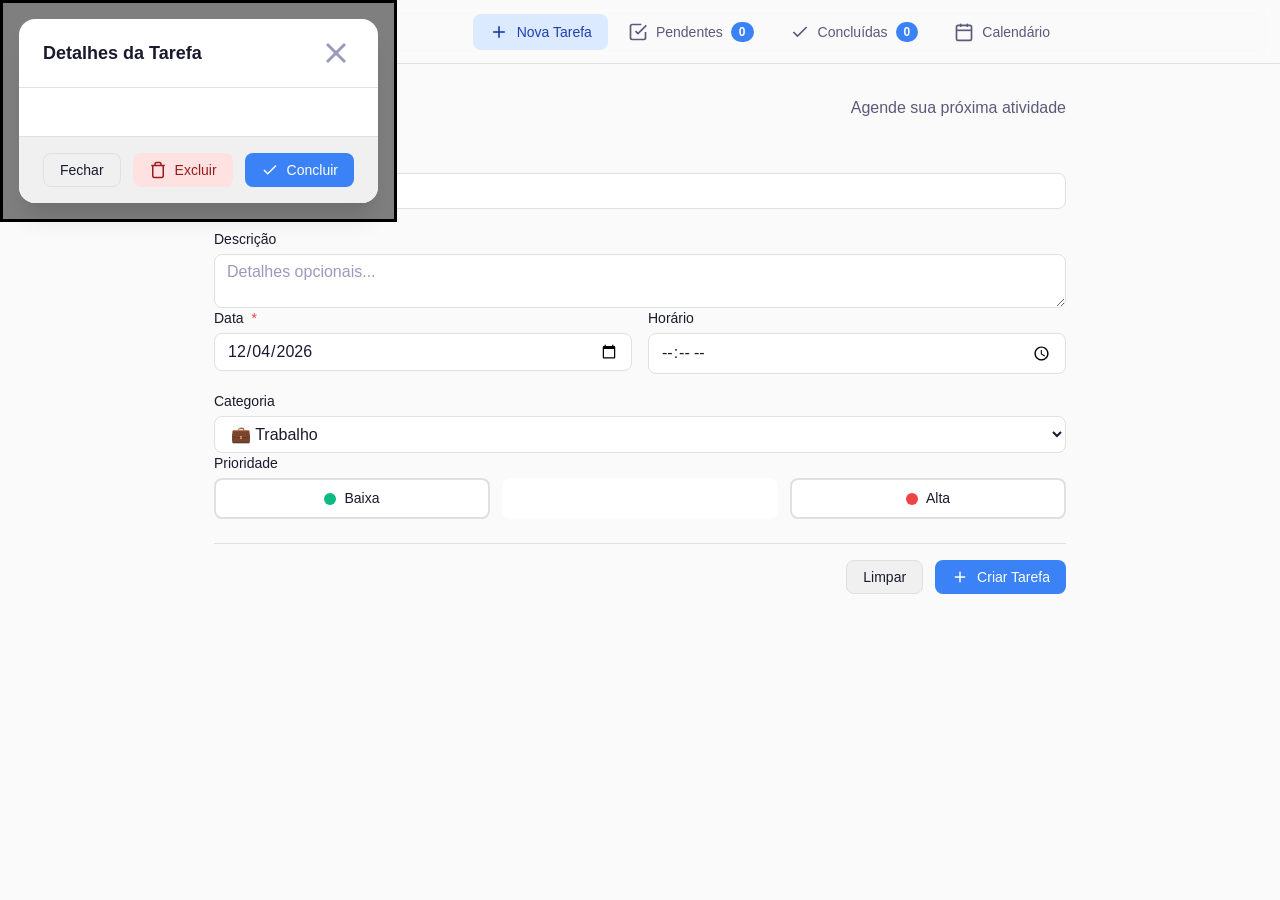
<file: index.html>
<!DOCTYPE html>
<html lang="pt-BR">
<head>
    <meta charset="UTF-8">
    <meta name="viewport" content="width=device-width, initial-scale=1.0">
    <meta name="description" content="Task Scheduler - Agendador de Tarefas Inteligente">
    <title>Task Scheduler</title>
    <link rel="stylesheet" href="src/styles/main.css">
</head>
<body>
    <div id="app">
        <!-- Header/Navigation -->
        <header class="app-header" role="banner">
            <div class="header-content">
                <h1 class="app-title">
                    <svg class="icon" viewBox="0 0 24 24" fill="none" stroke="currentColor" stroke-width="2">
                        <rect x="3" y="4" width="18" height="18" rx="2" ry="2"/>
                        <line x1="16" y1="2" x2="16" y2="6"/>
                        <line x1="8" y1="2" x2="8" y2="6"/>
                        <line x1="3" y1="10" x2="21" y2="10"/>
                    </svg>
                    Task Scheduler
                </h1>
                <nav class="main-nav" role="navigation" aria-label="Navegação principal">
                    <button class="nav-btn active" data-view="create" aria-current="page">
                        <svg class="icon" viewBox="0 0 24 24" fill="none" stroke="currentColor" stroke-width="2">
                            <line x1="12" y1="5" x2="12" y2="19"/>
                            <line x1="5" y1="12" x2="19" y2="12"/>
                        </svg>
                        <span>Nova Tarefa</span>
                    </button>
                    <button class="nav-btn" data-view="pending">
                        <svg class="icon" viewBox="0 0 24 24" fill="none" stroke="currentColor" stroke-width="2">
                            <path d="M9 11l3 3L22 4"/>
                            <path d="M21 12v7a2 2 0 0 1-2 2H5a2 2 0 0 1-2-2V5a2 2 0 0 1 2-2h11"/>
                        </svg>
                        <span>Pendentes</span>
                        <span class="badge" id="pending-count" aria-live="polite">0</span>
                    </button>
                    <button class="nav-btn" data-view="completed">
                        <svg class="icon" viewBox="0 0 24 24" fill="none" stroke="currentColor" stroke-width="2">
                            <polyline points="20 6 9 17 4 12"/>
                        </svg>
                        <span>Concluídas</span>
                        <span class="badge" id="completed-count" aria-live="polite">0</span>
                    </button>
                    <button class="nav-btn" data-view="calendar">
                        <svg class="icon" viewBox="0 0 24 24" fill="none" stroke="currentColor" stroke-width="2">
                            <rect x="3" y="4" width="18" height="18" rx="2" ry="2"/>
                            <line x1="16" y1="2" x2="16" y2="6"/>
                            <line x1="8" y1="2" x2="8" y2="6"/>
                            <line x1="3" y1="10" x2="21" y2="10"/>
                        </svg>
                        <span>Calendário</span>
                    </button>
                </nav>
            </div>
        </header>

        <!-- Main Content -->
        <main class="app-main" role="main">
            <!-- Create Task View -->
            <section class="view active" id="view-create" role="region" aria-label="Criar nova tarefa">
                <header class="view-header">
                    <h2>Nova Tarefa</h2>
                    <p class="view-subtitle">Agende sua próxima atividade</p>
                </header>
                <form id="task-form" class="task-form" novalidate>
                    <div class="form-group">
                        <label for="task-title">Título da Tarefa <span class="required" aria-hidden="true">*</span></label>
                        <input type="text" id="task-title" name="title" required maxlength="100" placeholder="Ex: Reunião de equipe">
                        <span class="error-message" id="title-error" aria-live="polite"></span>
                    </div>
                    <div class="form-group">
                        <label for="task-description">Descrição</label>
                        <textarea id="task-description" name="description" maxlength="500" placeholder="Detalhes opcionais..."></textarea>
                    </div>
                    <div class="form-row">
                        <div class="form-group">
                            <label for="task-date">Data <span class="required" aria-hidden="true">*</span></label>
                            <input type="date" id="task-date" name="date" required>
                            <span class="error-message" id="date-error" aria-live="polite"></span>
                        </div>
                        <div class="form-group">
                            <label for="task-time">Horário</label>
                            <input type="time" id="task-time" name="time">
                        </div>
                    </div>
                    <div class="form-group">
                        <label for="task-category">Categoria</label>
                        <select id="task-category" name="category">
                            <option value="personal">🏠 Pessoal</option>
                            <option value="work" selected>💼 Trabalho</option>
                            <option value="study">📚 Estudos</option>
                            <option value="health">🏥 Saúde</option>
                            <option value="other">📦 Outros</option>
                        </select>
                    </div>
                    <div class="form-group">
                        <label for="task-priority">Prioridade</label>
                        <div class="priority-options" role="radiogroup" aria-label="Prioridade">
                            <label class="priority-option">
                                <input type="radio" name="priority" value="low" aria-label="Baixa">
                                <span class="priority-indicator low"></span>
                                <span>Baixa</span>
                            </label>
                            <label class="priority-option">
                                <input type="radio" name="priority" value="medium" checked aria-label="Média">
                                <span class="priority-indicator medium"></span>
                                <span>Média</span>
                            </label>
                            <label class="priority-option">
                                <input type="radio" name="priority" value="high" aria-label="Alta">
                                <span class="priority-indicator high"></span>
                                <span>Alta</span>
                            </label>
                        </div>
                    </div>
                    <div class="form-actions">
                        <button type="reset" class="btn btn-secondary">Limpar</button>
                        <button type="submit" class="btn btn-primary">
                            <svg class="icon" viewBox="0 0 24 24" fill="none" stroke="currentColor" stroke-width="2">
                                <line x1="12" y1="5" x2="12" y2="19"/>
                                <line x1="5" y1="12" x2="19" y2="12"/>
                            </svg>
                            Criar Tarefa
                        </button>
                    </div>
                </form>
            </section>

            <!-- Pending Tasks View -->
            <section class="view" id="view-pending" role="region" aria-label="Tarefas pendentes">
                <header class="view-header">
                    <h2>Tarefas Pendentes</h2>
                    <div class="view-actions">
                        <select id="pending-filter" class="filter-select" aria-label="Filtrar tarefas">
                            <option value="all">Todas</option>
                            <option value="today">Hoje</option>
                            <option value="week">Esta semana</option>
                            <option value="overdue">Atrasadas</option>
                            <option value="high">Prioridade Alta</option>
                        </select>
                        <button id="clear-completed" class="btn btn-ghost" aria-label="Limpar concluídas">
                            <svg class="icon" viewBox="0 0 24 24" fill="none" stroke="currentColor" stroke-width="2">
                                <polyline points="3 6 5 6 21 6"/>
                                <path d="M19 6v14a2 2 0 0 1-2 2H7a2 2 0 0 1-2-2V6m3 0V4a2 2 0 0 1 2-2h4a2 2 0 0 1 2 2v2"/>
                            </svg>
                            Limpar Concluídas
                        </button>
                    </div>
                </header>
                <div class="tasks-container" id="pending-tasks" role="list" aria-label="Lista de tarefas pendentes">
                    <!-- Tasks rendered here -->
                </div>
                <div class="empty-state" id="pending-empty" hidden>
                    <svg class="empty-icon" viewBox="0 0 24 24" fill="none" stroke="currentColor" stroke-width="1.5">
                        <path d="M9 11l3 3L22 4"/>
                        <path d="M21 12v7a2 2 0 0 1-2 2H5a2 2 0 0 1-2-2V5a2 2 0 0 1 2-2h11"/>
                    </svg>
                    <h3>Nenhuma tarefa pendente</h3>
                    <p>Todas as tarefas estão em dia! 🎉</p>
                    <button class="btn btn-primary" data-view="create">Criar primeira tarefa</button>
                </div>
            </section>

            <!-- Completed Tasks View -->
            <section class="view" id="view-completed" role="region" aria-label="Tarefas concluídas">
                <header class="view-header">
                    <h2>Tarefas Concluídas</h2>
                    <div class="view-actions">
                        <select id="completed-filter" class="filter-select" aria-label="Filtrar concluídas">
                            <option value="all">Todas</option>
                            <option value="today">Hoje</option>
                            <option value="week">Esta semana</option>
                            <option value="month">Este mês</option>
                        </select>
                    </div>
                </header>
                <div class="tasks-container" id="completed-tasks" role="list" aria-label="Lista de tarefas concluídas">
                    <!-- Tasks rendered here -->
                </div>
                <div class="empty-state" id="completed-empty" hidden>
                    <svg class="empty-icon" viewBox="0 0 24 24" fill="none" stroke="currentColor" stroke-width="1.5">
                        <polyline points="20 6 9 17 4 12"/>
                    </svg>
                    <h3>Nenhuma tarefa concluída</h3>
                    <p>Complete suas primeiras tarefas para vê-las aqui!</p>
                </div>
            </section>

            <!-- Calendar View -->
            <section class="view" id="view-calendar" role="region" aria-label="Visualização de calendário">
                <header class="view-header">
                    <h2>Calendário</h2>
                    <div class="calendar-nav">
                        <div class="calendar-mode-selector" role="tablist" aria-label="Modo de visualização do calendário">
                            <button class="mode-btn active" data-mode="year" role="tab" aria-selected="true" aria-controls="cal-year">Anual</button>
                            <button class="mode-btn" data-mode="month" role="tab" aria-selected="false" aria-controls="cal-month">Mensal</button>
                            <button class="mode-btn" data-mode="week" role="tab" aria-selected="false" aria-controls="cal-week">Semanal</button>
                            <button class="mode-btn" data-mode="day" role="tab" aria-selected="false" aria-controls="cal-day">Diário</button>
                        </div>
                        <div class="calendar-date-nav">
                            <button class="btn btn-icon" id="cal-prev" aria-label="Período anterior">
                                <svg class="icon" viewBox="0 0 24 24" fill="none" stroke="currentColor" stroke-width="2">
                                    <polyline points="15 18 9 12 15 6"/>
                                </svg>
                            </button>
                            <span id="cal-current-period" class="current-period" aria-live="polite"></span>
                            <button class="btn btn-icon" id="cal-next" aria-label="Próximo período">
                                <svg class="icon" viewBox="0 0 24 24" fill="none" stroke="currentColor" stroke-width="2">
                                    <polyline points="9 18 15 12 9 6"/>
                                </svg>
                            </button>
                            <button class="btn btn-icon btn-today" id="cal-today" aria-label="Ir para hoje">
                                <svg class="icon" viewBox="0 0 24 24" fill="none" stroke="currentColor" stroke-width="2">
                                    <circle cx="12" cy="12" r="10"/>
                                    <polyline points="12 6 12 12 16 14"/>
                                </svg>
                            </button>
                        </div>
                    </div>
                </header>
                <div class="calendar-container" role="region" aria-label="Calendário">
                    <!-- Year View -->
                    <div class="calendar-view active" id="cal-year" role="tabpanel" aria-labelledby="cal-year-tab">
                        <div class="year-grid" id="year-grid"></div>
                    </div>
                    <!-- Month View -->
                    <div class="calendar-view" id="cal-month" role="tabpanel" aria-labelledby="cal-month-tab" hidden>
                        <div class="month-header" id="month-header"></div>
                        <div class="month-grid" id="month-grid"></div>
                    </div>
                    <!-- Week View -->
                    <div class="calendar-view" id="cal-week" role="tabpanel" aria-labelledby="cal-week-tab" hidden>
                        <div class="week-header" id="week-header"></div>
                        <div class="week-grid" id="week-grid"></div>
                    </div>
                    <!-- Day View -->
                    <div class="calendar-view" id="cal-day" role="tabpanel" aria-labelledby="cal-day-tab" hidden>
                        <div class="day-header" id="day-header"></div>
                        <div class="day-timeline" id="day-timeline"></div>
                    </div>
                </div>
            </section>
        </main>

        <!-- Task Detail Modal -->
        <dialog id="task-modal" class="modal" role="dialog" aria-modal="true" aria-labelledby="modal-title">
            <div class="modal-backdrop" tabindex="-1"></div>
            <div class="modal-content">
                <header class="modal-header">
                    <h3 id="modal-title">Detalhes da Tarefa</h3>
                    <button class="modal-close" aria-label="Fechar modal">
                        <svg class="icon" viewBox="0 0 24 24" fill="none" stroke="currentColor" stroke-width="2">
                            <line x1="18" y1="6" x2="6" y2="18"/>
                            <line x1="6" y1="6" x2="18" y2="18"/>
                        </svg>
                    </button>
                </header>
                <div class="modal-body" id="modal-body">
                    <!-- Task details rendered here -->
                </div>
                <footer class="modal-footer">
                    <button class="btn btn-secondary modal-close-btn">Fechar</button>
                    <button class="btn btn-danger" id="modal-delete" aria-label="Excluir tarefa">
                        <svg class="icon" viewBox="0 0 24 24" fill="none" stroke="currentColor" stroke-width="2">
                            <polyline points="3 6 5 6 21 6"/>
                            <path d="M19 6v14a2 2 0 0 1-2 2H7a2 2 0 0 1-2-2V6m3 0V4a2 2 0 0 1 2-2h4a2 2 0 0 1 2 2v2"/>
                        </svg>
                        Excluir
                    </button>
                    <button class="btn btn-primary" id="modal-toggle" aria-label="Alternar status da tarefa">
                        <svg class="icon" viewBox="0 0 24 24" fill="none" stroke="currentColor" stroke-width="2">
                            <polyline points="20 6 9 17 4 12"/>
                        </svg>
                        <span id="modal-toggle-text">Concluir</span>
                    </button>
                </footer>
            </div>
        </dialog>

        <!-- Toast Container -->
        <div id="toast-container" class="toast-container" role="status" aria-live="polite" aria-atomic="true"></div>
    </div>

    <!-- Module Entry Point -->
    <script type="module" src="src/ui/app.js"></script>
</body>
</html>
</file>
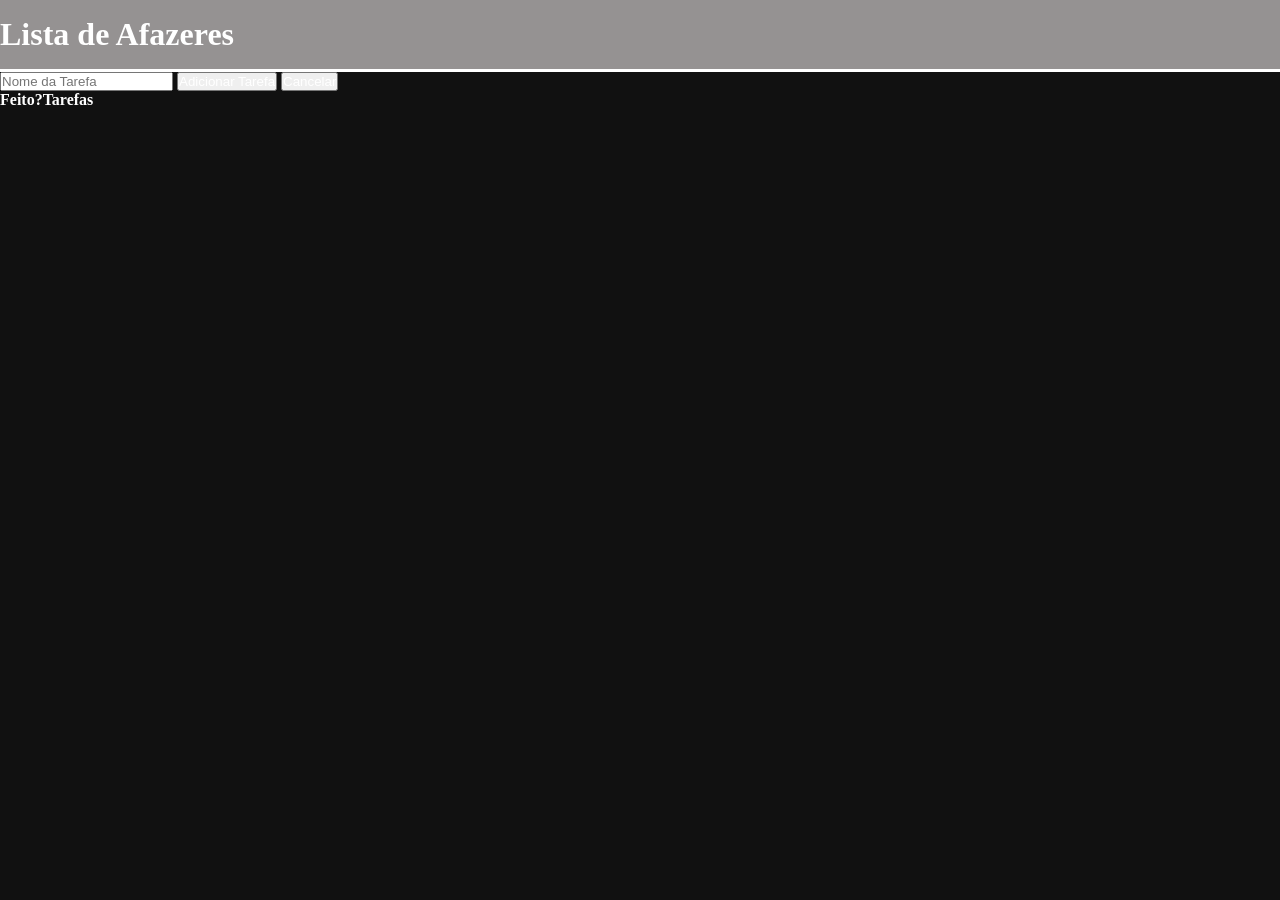
<file: listTask.html>
<!DOCTYPE html>
<html lang="pt-br">
<head>
    <meta charset="UTF-8">
    <meta name="viewport" content="width=device-width, initial-scale=1.0">
    <link rel="stylesheet" href="./listTask.css">
    <title>Site de Tarefas</title>
</head>
<body>
    <div class="container">
        <header>
            <h1>Lista de Afazeres</h1>
        </header>
        <form id="form-afazeres">
            <input type="text" id="nome-tarefa" required placeholder="Nome da Tarefa"/>
            <button type="submit" id="botao-adicionar">Adicionar Tarefa</button>
            <button type="button" id="botao-cancelar">Cancelar</button>  
        </form>
        <table cellspacing = "0">
            <thead id="tabela">
                <tr>
                    <th>Feito?
                        
                    </th>
                    <th>Tarefas</th>
                </tr>
            </thead>
            <tbody>
                
            </tbody>
        </table>
    </div>
    <script src="./listTask.js"></script>
</body>
</html>
</file>
<file: src/styles/main.css>
/* ==========================================================================
   DESIGN SYSTEM - Task Scheduler
   Paleta neutra, acessível, modo claro/escuro automático
   ========================================================================== */

/* --- CSS Custom Properties (Design Tokens) --- */
:root {
    /* Color Primitives */
    --color-bg: #fafafa;
    --color-bg-elevated: #ffffff;
    --color-bg-hover: #f0f0f0;
    --color-bg-active: #e8e8e8;
    --color-border: #e0e0e0;
    --color-border-strong: #d0d0d0;
    --color-text: #1a1a2e;
    --color-text-secondary: #5a5a7a;
    --color-text-muted: #9a9abc;
    --color-text-inverse: #ffffff;

    /* Brand Colors (semantic) */
    --color-primary: #3b82f6;
    --color-primary-hover: #2563eb;
    --color-primary-active: #1d4ed8;
    --color-primary-light: #dbeafe;
    --color-primary-text: #1e40af;

    --color-success: #10b981;
    --color-success-hover: #059669;
    --color-success-light: #d1fae5;
    --color-success-text: #065f46;

    --color-warning: #f59e0b;
    --color-warning-hover: #d97706;
    --color-warning-light: #fef3c7;
    --color-warning-text: #92400e;

    --color-danger: #ef4444;
    --color-danger-hover: #dc2626;
    --color-danger-light: #fee2e2;
    --color-danger-text: #991b1b;

    /* Category Colors */
    --color-cat-personal: #8b5cf6;
    --color-cat-work: #3b82f6;
    --color-cat-study: #10b981;
    --color-cat-health: #ef4444;
    --color-cat-other: #6b7280;

    /* Priority Colors */
    --color-priority-low: #10b981;
    --color-priority-medium: #f59e0b;
    --color-priority-high: #ef4444;

    /* Spacing Scale (4px base) */
    --space-1: 4px;
    --space-2: 8px;
    --space-3: 12px;
    --space-4: 16px;
    --space-5: 20px;
    --space-6: 24px;
    --space-8: 32px;
    --space-10: 40px;
    --space-12: 48px;

    /* Typography */
    --font-family: -apple-system, BlinkMacSystemFont, 'Segoe UI', Roboto, 'Helvetica Neue', Arial, sans-serif;
    --font-family-mono: 'SF Mono', 'Fira Code', 'Fira Mono', Menlo, monospace;

    --font-size-xs: 0.75rem;   /* 12px */
    --font-size-sm: 0.875rem;  /* 14px */
    --font-size-base: 1rem;    /* 16px */
    --font-size-lg: 1.125rem;  /* 18px */
    --font-size-xl: 1.25rem;   /* 20px */
    --font-size-2xl: 1.5rem;   /* 24px */
    --font-size-3xl: 2rem;     /* 32px */

    --font-weight-normal: 400;
    --font-weight-medium: 500;
    --font-weight-semibold: 600;
    --font-weight-bold: 700;

    --line-height-tight: 1.2;
    --line-height-normal: 1.5;
    --line-height-relaxed: 1.75;

    /* Border Radius */
    --radius-sm: 4px;
    --radius-md: 8px;
    --radius-lg: 12px;
    --radius-xl: 16px;
    --radius-full: 9999px;

    /* Shadows */
    --shadow-sm: 0 1px 2px rgba(0, 0, 0, 0.05);
    --shadow-md: 0 4px 6px -1px rgba(0, 0, 0, 0.1), 0 2px 4px -1px rgba(0, 0, 0, 0.06);
    --shadow-lg: 0 10px 15px -3px rgba(0, 0, 0, 0.1), 0 4px 6px -2px rgba(0, 0, 0, 0.05);
    --shadow-xl: 0 20px 25px -5px rgba(0, 0, 0, 0.1), 0 10px 10px -5px rgba(0, 0, 0, 0.04);

    /* Transitions */
    --transition-fast: 120ms ease;
    --transition-normal: 200ms ease;
    --transition-slow: 300ms ease;

    /* Z-index */
    --z-dropdown: 100;
    --z-sticky: 200;
    --z-modal: 300;
    --z-toast: 400;
    --z-tooltip: 500;

    /* Layout */
    --header-height: 64px;
    --nav-width: 240px;
    --max-content-width: 900px;
    --sidebar-width: 280px;
}

/* --- Dark Mode --- */
@media (prefers-color-scheme: dark) {
    :root {
        --color-bg: #0f0f1a;
        --color-bg-elevated: #1a1a2e;
        --color-bg-hover: #252540;
        --color-bg-active: #2d2d4a;
        --color-border: #2d2d4a;
        --color-border-strong: #3d3d5c;
        --color-text: #f0f0f5;
        --color-text-secondary: #b0b0c8;
        --color-text-muted: #707090;
        --color-text-inverse: #0f0f1a;

        --color-primary-light: #1e3a5f;
        --color-primary-text: #93c5fd;

        --color-success-light: #064e3b;
        --color-success-text: #6ee7b7;

        --color-warning-light: #78350f;
        --color-warning-text: #fcd34d;

        --color-danger-light: #7f1d1d;
        --color-danger-text: #fca5a5;
    }
}

/* Força modo claro se preferido */
@media (prefers-color-scheme: light) {
    :root:not([data-theme="dark"]) {
        --color-bg: #fafafa;
        --color-bg-elevated: #ffffff;
        --color-bg-hover: #f0f0f0;
        --color-bg-active: #e8e8e8;
        --color-border: #e0e0e0;
        --color-border-strong: #d0d0d0;
        --color-text: #1a1a2e;
        --color-text-secondary: #5a5a7a;
        --color-text-muted: #9a9abc;
    }
}

/* ==========================================================================
   RESET & BASE
   ========================================================================== */
*, *::before, *::after {
    box-sizing: border-box;
    margin: 0;
    padding: 0;
}

html {
    font-size: 16px;
    -webkit-font-smoothing: antialiased;
    -moz-osx-font-smoothing: grayscale;
}

body {
    font-family: var(--font-family);
    font-size: var(--font-size-base);
    line-height: var(--line-height-normal);
    color: var(--color-text);
    background-color: var(--color-bg);
    min-height: 100vh;
    transition: background-color var(--transition-normal), color var(--transition-normal);
}

/* Focus visible para acessibilidade */
:focus:not(:focus-visible) {
    outline: none;
}

:focus-visible {
    outline: 2px solid var(--color-primary);
    outline-offset: 2px;
}

/* Seleção de texto */
::selection {
    background-color: var(--color-primary-light);
    color: var(--color-primary-text);
}

/* Scrollbar */
::-webkit-scrollbar {
    width: 8px;
    height: 8px;
}
::-webkit-scrollbar-track {
    background: transparent;
}
::-webkit-scrollbar-thumb {
    background: var(--color-border-strong);
    border-radius: var(--radius-full);
}
::-webkit-scrollbar-thumb:hover {
    background: var(--color-text-muted);
}

/* ==========================================================================
   UTILITY CLASSES
   ========================================================================== */
.sr-only {
    position: absolute;
    width: 1px;
    height: 1px;
    padding: 0;
    margin: -1px;
    overflow: hidden;
    clip: rect(0, 0, 0, 0);
    white-space: nowrap;
    border: 0;
}

.flex { display: flex; }
.flex-col { flex-direction: column; }
.items-center { align-items: center; }
.justify-between { justify-content: space-between; }
.justify-center { justify-content: center; }
.gap-1 { gap: var(--space-1); }
.gap-2 { gap: var(--space-2); }
.gap-3 { gap: var(--space-3); }
.gap-4 { gap: var(--space-4); }
.gap-6 { gap: var(--space-6); }

.w-full { width: 100%; }
.h-full { height: 100%; }

.text-center { text-align: center; }
.text-left { text-align: left; }
.text-right { text-align: right; }

.hidden { display: none !important; }
.invisible { visibility: hidden; }

.truncate {
    overflow: hidden;
    text-overflow: ellipsis;
    white-space: nowrap;
}

/* ==========================================================================
   COMPONENTS - Buttons
   ========================================================================== */
.btn {
    display: inline-flex;
    align-items: center;
    justify-content: center;
    gap: var(--space-2);
    padding: var(--space-2) var(--space-4);
    font-family: inherit;
    font-size: var(--font-size-sm);
    font-weight: var(--font-weight-medium);
    line-height: 1;
    border: none;
    border-radius: var(--radius-md);
    cursor: pointer;
    transition: all var(--transition-fast);
    text-decoration: none;
    white-space: nowrap;
}

.btn:disabled {
    opacity: 0.5;
    cursor: not-allowed;
}

.btn .icon {
    width: 18px;
    height: 18px;
    flex-shrink: 0;
}

.btn-primary {
    background-color: var(--color-primary);
    color: var(--color-text-inverse);
}
.btn-primary:hover:not(:disabled) {
    background-color: var(--color-primary-hover);
}
.btn-primary:active:not(:disabled) {
    background-color: var(--color-primary-active);
}

.btn-secondary {
    background-color: var(--color-bg-hover);
    color: var(--color-text);
    border: 1px solid var(--color-border);
}
.btn-secondary:hover:not(:disabled) {
    background-color: var(--color-bg-active);
    border-color: var(--color-border-strong);
}

.btn-ghost {
    background-color: transparent;
    color: var(--color-text-secondary);
}
.btn-ghost:hover:not(:disabled) {
    background-color: var(--color-bg-hover);
    color: var(--color-text);
}

.btn-danger {
    background-color: var(--color-danger-light);
    color: var(--color-danger-text);
}
.btn-danger:hover:not(:disabled) {
    background-color: var(--color-danger);
    color: var(--color-text-inverse);
}

.btn-icon {
    padding: var(--space-2);
    border-radius: var(--radius-full);
}
.btn-icon .icon {
    width: 20px;
    height: 20px;
}

.btn-today {
    background-color: var(--color-primary-light);
    color: var(--color-primary-text);
}
.btn-today:hover:not(:disabled) {
    background-color: var(--color-primary);
    color: var(--color-text-inverse);
}

.btn-sm {
    padding: var(--space-1) var(--space-3);
    font-size: var(--font-size-xs);
}

/* ==========================================================================
   COMPONENTS - Form Elements
   ========================================================================== */
.form-group {
    display: flex;
    flex-direction: column;
    gap: var(--space-1);
}

.form-group label {
    font-size: var(--font-size-sm);
    font-weight: var(--font-weight-medium);
    color: var(--color-text);
}

.required {
    color: var(--color-danger);
    margin-left: var(--space-1);
}

.form-group input,
.form-group textarea,
.form-group select {
    font-family: inherit;
    font-size: var(--font-size-base);
    padding: var(--space-2) var(--space-3);
    border: 1px solid var(--color-border);
    border-radius: var(--radius-md);
    background-color: var(--color-bg-elevated);
    color: var(--color-text);
    transition: all var(--transition-fast);
}

.form-group input:focus,
.form-group textarea:focus,
.form-group select:focus {
    border-color: var(--color-primary);
    box-shadow: 0 0 0 3px var(--color-primary-light);
    outline: none;
}

.form-group input::placeholder,
.form-group textarea::placeholder {
    color: var(--color-text-muted);
}

.form-group input:invalid:not(:placeholder-shown),
.form-group textarea:invalid:not(:placeholder-shown) {
    border-color: var(--color-danger);
}

.error-message {
    font-size: var(--font-size-xs);
    color: var(--color-danger);
    min-height: 16px;
}

.form-row {
    display: grid;
    grid-template-columns: 1fr 1fr;
    gap: var(--space-4);
}

.form-actions {
    display: flex;
    justify-content: flex-end;
    gap: var(--space-3);
    margin-top: var(--space-6);
    padding-top: var(--space-4);
    border-top: 1px solid var(--color-border);
}

/* Priority Options */
.priority-options {
    display: flex;
    gap: var(--space-3);
}

.priority-option {
    flex: 1;
    display: flex;
    align-items: center;
    justify-content: center;
    gap: var(--space-2);
    padding: var(--space-2) var(--space-3);
    border: 2px solid var(--color-border);
    border-radius: var(--radius-md);
    background-color: var(--color-bg-elevated);
    cursor: pointer;
    transition: all var(--transition-fast);
}

.priority-option:hover {
    border-color: var(--color-border-strong);
}

.priority-option:has(input:checked) {
    border-color: currentColor;
    background-color: currentColor;
    color: var(--color-text-inverse);
}

.priority-option input {
    position: absolute;
    opacity: 0;
    pointer-events: none;
}

.priority-indicator {
    width: 12px;
    height: 12px;
    border-radius: var(--radius-full);
    flex-shrink: 0;
}

.priority-option:not(:has(input:checked)) .priority-indicator.low {
    background-color: var(--color-priority-low);
}
.priority-option:not(:has(input:checked)) .priority-indicator.medium {
    background-color: var(--color-priority-medium);
}
.priority-option:not(:has(input:checked)) .priority-indicator.high {
    background-color: var(--color-priority-high);
}

.priority-option:has(input:checked) .priority-indicator {
    background-color: var(--color-text-inverse);
    box-shadow: 0 0 0 2px currentColor;
}

/* Filter Select */
.filter-select {
    padding: var(--space-1) var(--space-3);
    font-size: var(--font-size-sm);
    border: 1px solid var(--color-border);
    border-radius: var(--radius-md);
    background-color: var(--color-bg-elevated);
    color: var(--color-text);
    cursor: pointer;
    min-width: 160px;
}

/* ==========================================================================
   COMPONENTS - Badge
   ========================================================================== */
.badge {
    display: inline-flex;
    align-items: center;
    justify-content: center;
    min-width: 20px;
    height: 20px;
    padding: 0 var(--space-2);
    font-size: var(--font-size-xs);
    font-weight: var(--font-weight-bold);
    border-radius: var(--radius-full);
    background-color: var(--color-primary);
    color: var(--color-text-inverse);
}

.badge-zero {
    display: none;
}

/* ==========================================================================
   COMPONENTS - Card / Task Item
   ========================================================================== */
.task-card {
    display: flex;
    align-items: flex-start;
    gap: var(--space-3);
    padding: var(--space-4);
    background-color: var(--color-bg-elevated);
    border: 1px solid var(--color-border);
    border-radius: var(--radius-lg);
    transition: all var(--transition-fast);
    animation: slideIn var(--transition-normal) ease-out;
}

.task-card:hover {
    border-color: var(--color-border-strong);
    box-shadow: var(--shadow-md);
    transform: translateY(-1px);
}

.task-card.completed {
    opacity: 0.7;
    background-color: var(--color-bg-hover);
}

.task-card.priority-high { border-left: 3px solid var(--color-priority-high); }
.task-card.priority-medium { border-left: 3px solid var(--color-priority-medium); }
.task-card.priority-low { border-left: 3px solid var(--color-priority-low); }

.task-checkbox {
    flex-shrink: 0;
    width: 24px;
    height: 24px;
    margin-top: 2px;
    border: 2px solid var(--color-border);
    border-radius: var(--radius-sm);
    background-color: var(--color-bg-elevated);
    cursor: pointer;
    display: flex;
    align-items: center;
    justify-content: center;
    transition: all var(--transition-fast);
}

.task-checkbox:hover {
    border-color: var(--color-primary);
}

.task-checkbox.checked {
    background-color: var(--color-success);
    border-color: var(--color-success);
    color: var(--color-text-inverse);
}

.task-checkbox .icon {
    width: 14px;
    height: 14px;
    stroke: currentColor;
}

.task-content {
    flex: 1;
    min-width: 0;
}

.task-header {
    display: flex;
    align-items: flex-start;
    justify-content: space-between;
    gap: var(--space-2);
    margin-bottom: var(--space-1);
}

.task-title {
    font-size: var(--font-size-base);
    font-weight: var(--font-weight-semibold);
    color: var(--color-text);
    line-height: var(--line-height-tight);
}

.task-card.completed .task-title {
    text-decoration: line-through;
    color: var(--color-text-muted);
}

.task-meta {
    display: flex;
    flex-wrap: wrap;
    align-items: center;
    gap: var(--space-2);
    font-size: var(--font-size-xs);
    color: var(--color-text-secondary);
}

.task-time {
    font-family: var(--font-family-mono);
    font-weight: var(--font-weight-medium);
    color: var(--color-text);
    background-color: var(--color-bg-hover);
    padding: var(--space-1) var(--space-2);
    border-radius: var(--radius-sm);
}

.task-category {
    display: inline-flex;
    align-items: center;
    gap: var(--space-1);
    padding: var(--space-1) var(--space-2);
    border-radius: var(--radius-full);
    font-weight: var(--font-weight-medium);
    font-size: var(--font-size-xs);
    text-transform: capitalize;
}

.task-category.personal { background-color: var(--color-cat-personal); color: white; }
.task-category.work { background-color: var(--color-cat-work); color: white; }
.task-category.study { background-color: var(--color-cat-study); color: white; }
.task-category.health { background-color: var(--color-cat-health); color: white; }
.task-category.other { background-color: var(--color-cat-other); color: white; }

.task-priority {
    display: inline-flex;
    align-items: center;
    gap: var(--space-1);
    padding: var(--space-1) var(--space-2);
    border-radius: var(--radius-full);
    font-weight: var(--font-weight-semibold);
    font-size: var(--font-size-xs);
    text-transform: capitalize;
}

.task-priority.low { background-color: var(--color-success-light); color: var(--color-success-text); }
.task-priority.medium { background-color: var(--color-warning-light); color: var(--color-warning-text); }
.task-priority.high { background-color: var(--color-danger-light); color: var(--color-danger-text); }

.task-description {
    font-size: var(--font-size-sm);
    color: var(--color-text-secondary);
    line-height: var(--line-height-relaxed);
    margin-top: var(--space-2);
    display: -webkit-box;
    -webkit-line-clamp: 2;
    -webkit-box-orient: vertical;
    overflow: hidden;
}

.task-actions {
    display: flex;
    gap: var(--space-1);
    margin-top: var(--space-3);
    padding-top: var(--space-3);
    border-top: 1px solid var(--color-border);
    opacity: 0;
    transition: opacity var(--transition-fast);
}

.task-card:hover .task-actions {
    opacity: 1;
}

.task-action-btn {
    padding: var(--space-1) var(--space-2);
    font-size: var(--font-size-xs);
    border: none;
    background: transparent;
    color: var(--color-text-muted);
    border-radius: var(--radius-sm);
    cursor: pointer;
    transition: all var(--transition-fast);
}

.task-action-btn:hover {
    background-color: var(--color-bg-hover);
    color: var(--color-text);
}

.task-action-btn.delete:hover {
    background-color: var(--color-danger-light);
    color: var(--color-danger);
}

/* Empty State */
.empty-state {
    display: flex;
    flex-direction: column;
    align-items: center;
    justify-content: center;
    padding: var(--space-12) var(--space-6);
    text-align: center;
    color: var(--color-text-secondary);
}

.empty-icon {
    width: 80px;
    height: 80px;
    color: var(--color-text-muted);
    margin-bottom: var(--space-4);
}

.empty-state h3 {
    font-size: var(--font-size-xl);
    font-weight: var(--font-weight-semibold);
    color: var(--color-text);
    margin-bottom: var(--space-2);
}

.empty-state p {
    margin-bottom: var(--space-6);
    max-width: 300px;
}

/* ==========================================================================
   LAYOUT - App Structure
   ========================================================================== */
#app {
    min-height: 100vh;
    display: flex;
    flex-direction: column;
}

.app-header {
    position: sticky;
    top: 0;
    z-index: var(--z-sticky);
    height: var(--header-height);
    background-color: var(--color-bg-elevated);
    border-bottom: 1px solid var(--color-border);
    backdrop-filter: blur(8px);
    background-color: rgba(var(--color-bg-elevated), 0.9);
}

.header-content {
    max-width: var(--max-content-width);
    margin: 0 auto;
    padding: 0 var(--space-6);
    height: 100%;
    display: flex;
    align-items: center;
    justify-content: space-between;
    gap: var(--space-6);
}

.app-title {
    display: flex;
    align-items: center;
    gap: var(--space-2);
    font-size: var(--font-size-xl);
    font-weight: var(--font-weight-bold);
    color: var(--color-text);
    white-space: nowrap;
}

.app-title .icon {
    width: 28px;
    height: 28px;
    color: var(--color-primary);
}

.main-nav {
    display: flex;
    gap: var(--space-1);
}

.nav-btn {
    display: flex;
    align-items: center;
    gap: var(--space-2);
    padding: var(--space-2) var(--space-4);
    font-family: inherit;
    font-size: var(--font-size-sm);
    font-weight: var(--font-weight-medium);
    color: var(--color-text-secondary);
    background: transparent;
    border: none;
    border-radius: var(--radius-md);
    cursor: pointer;
    transition: all var(--transition-fast);
    white-space: nowrap;
}

.nav-btn:hover {
    background-color: var(--color-bg-hover);
    color: var(--color-text);
}

.nav-btn.active {
    background-color: var(--color-primary-light);
    color: var(--color-primary-text);
}

.nav-btn .icon {
    width: 20px;
    height: 20px;
    flex-shrink: 0;
}

.app-main {
    flex: 1;
    max-width: var(--max-content-width);
    width: 100%;
    margin: 0 auto;
    padding: var(--space-6);
}

/* ==========================================================================
   VIEWS
   ========================================================================== */
.view {
    display: none;
    animation: fadeIn var(--transition-normal) ease-out;
}

.view.active {
    display: block;
}

.view-header {
    display: flex;
    align-items: center;
    justify-content: space-between;
    flex-wrap: wrap;
    gap: var(--space-4);
    margin-bottom: var(--space-6);
}

.view-header h2 {
    font-size: var(--font-size-2xl);
    font-weight: var(--font-weight-bold);
    color: var(--color-text);
}

.view-subtitle {
    color: var(--color-text-secondary);
    margin-top: var(--space-1);
}

.view-actions {
    display: flex;
    align-items: center;
    gap: var(--space-3);
}

/* ==========================================================================
   TASK LIST
   ========================================================================== */
.tasks-container {
    display: flex;
    flex-direction: column;
    gap: var(--space-3);
}

.tasks-container:empty::before {
    content: '';
}

/* ==========================================================================
   CALENDAR
   ========================================================================== */
.calendar-nav {
    display: flex;
    align-items: center;
    justify-content: space-between;
    flex-wrap: wrap;
    gap: var(--space-4);
    margin-top: var(--space-4);
}

.calendar-mode-selector {
    display: flex;
    background-color: var(--color-bg-hover);
    border-radius: var(--radius-md);
    padding: var(--space-1);
}

.mode-btn {
    padding: var(--space-2) var(--space-4);
    font-family: inherit;
    font-size: var(--font-size-sm);
    font-weight: var(--font-weight-medium);
    color: var(--color-text-secondary);
    background: transparent;
    border: none;
    border-radius: var(--radius-sm);
    cursor: pointer;
    transition: all var(--transition-fast);
}

.mode-btn:hover {
    color: var(--color-text);
}

.mode-btn.active {
    background-color: var(--color-bg-elevated);
    color: var(--color-primary);
    box-shadow: var(--shadow-sm);
}

.calendar-date-nav {
    display: flex;
    align-items: center;
    gap: var(--space-2);
}

.current-period {
    font-size: var(--font-size-lg);
    font-weight: var(--font-weight-semibold);
    color: var(--color-text);
    min-width: 200px;
    text-align: center;
}

.calendar-container {
    background-color: var(--color-bg-elevated);
    border: 1px solid var(--color-border);
    border-radius: var(--radius-lg);
    overflow: hidden;
}

.calendar-view {
    display: none;
}

.calendar-view.active {
    display: block;
    animation: fadeIn var(--transition-fast);
}

/* --- Year View --- */
.year-grid {
    display: grid;
    grid-template-columns: repeat(4, 1fr);
    gap: var(--space-4);
    padding: var(--space-6);
}

@media (max-width: 1024px) {
    .year-grid {
        grid-template-columns: repeat(2, 1fr);
    }
}

@media (max-width: 600px) {
    .year-grid {
        grid-template-columns: 1fr;
    }
}

.year-month {
    background-color: var(--color-bg);
    border: 1px solid var(--color-border);
    border-radius: var(--radius-md);
    overflow: hidden;
}

.year-month-header {
    display: flex;
    align-items: center;
    justify-content: space-between;
    padding: var(--space-3) var(--space-4);
    background-color: var(--color-bg-hover);
    border-bottom: 1px solid var(--color-border);
}

.year-month-name {
    font-weight: var(--font-weight-semibold);
    color: var(--color-text);
}

.year-month-count {
    font-size: var(--font-size-xs);
    color: var(--color-text-muted);
}

.year-month-grid {
    display: grid;
    grid-template-columns: repeat(7, 1fr);
    gap: 1px;
    background-color: var(--color-border);
    padding: var(--space-2);
}

.year-day-header {
    text-align: center;
    font-size: var(--font-size-xs);
    font-weight: var(--font-weight-medium);
    color: var(--color-text-muted);
    padding: var(--space-1);
}

.year-day-cell {
    aspect-ratio: 1;
    display: flex;
    flex-direction: column;
    align-items: center;
    justify-content: flex-start;
    padding: var(--space-1);
    background-color: var(--color-bg-elevated);
    border-radius: var(--radius-sm);
    font-size: var(--font-size-xs);
    color: var(--color-text);
    position: relative;
    transition: all var(--transition-fast);
}

.year-day-cell.other-month {
    color: var(--color-text-muted);
    background-color: var(--color-bg);
}

.year-day-cell.today {
    background-color: var(--color-primary-light);
    color: var(--color-primary-text);
    font-weight: var(--font-weight-bold);
}

.year-day-cell.has-tasks::after {
    content: '';
    position: absolute;
    bottom: 4px;
    width: 6px;
    height: 6px;
    border-radius: var(--radius-full);
    background-color: var(--color-primary);
}

.year-day-cell.has-tasks.high-priority::after {
    background-color: var(--color-danger);
}

.year-day-cell.completed::after {
    background-color: var(--color-success);
}

/* --- Month View --- */
.month-header {
    display: grid;
    grid-template-columns: repeat(7, 1fr);
    background-color: var(--color-bg-hover);
    border-bottom: 1px solid var(--color-border);
}

.month-day-name {
    text-align: center;
    padding: var(--space-3);
    font-size: var(--font-size-sm);
    font-weight: var(--font-weight-semibold);
    color: var(--color-text-secondary);
    text-transform: uppercase;
    letter-spacing: 0.5px;
}

.month-grid {
    display: grid;
    grid-template-columns: repeat(7, 1fr);
    grid-auto-rows: minmax(100px, 1fr);
}

.month-day {
    border: 1px solid var(--color-border);
    background-color: var(--color-bg-elevated);
    padding: var(--space-2);
    display: flex;
    flex-direction: column;
    min-height: 100px;
    transition: background-color var(--transition-fast);
}

.month-day:hover {
    background-color: var(--color-bg-hover);
}

.month-day.other-month {
    background-color: var(--color-bg);
    color: var(--color-text-muted);
}

.month-day.today {
    background-color: var(--color-primary-light);
    border-color: var(--color-primary);
}

.month-day.today:hover {
    background-color: var(--color-primary);
    color: var(--color-text-inverse);
}

.month-day.today .month-day-number {
    color: var(--color-primary-text);
}

.month-day.today:hover .month-day-number {
    color: var(--color-text-inverse);
}

.month-day-number {
    font-weight: var(--font-weight-semibold);
    margin-bottom: var(--space-2);
}

.month-day-tasks {
    display: flex;
    flex-direction: column;
    gap: var(--space-1);
    overflow: hidden;
}

.month-day-task {
    display: flex;
    align-items: center;
    gap: var(--space-1);
    padding: var(--space-1) var(--space-2);
    font-size: var(--font-size-xs);
    border-radius: var(--radius-sm);
    background-color: var(--color-bg-hover);
    color: var(--color-text);
    white-space: nowrap;
    overflow: hidden;
    text-overflow: ellipsis;
    cursor: pointer;
    transition: all var(--transition-fast);
    border-left: 2px solid transparent;
}

.month-day-task:hover {
    background-color: var(--color-bg-active);
    transform: translateX(2px);
}

.month-day-task.priority-high { border-left-color: var(--color-danger); }
.month-day-task.priority-medium { border-left-color: var(--color-warning); }
.month-day-task.priority-low { border-left-color: var(--color-success); }
.month-day-task.completed {
    opacity: 0.6;
    text-decoration: line-through;
}

.month-day-more {
    font-size: var(--font-size-xs);
    color: var(--color-text-muted);
    text-align: center;
    padding: var(--space-1);
    cursor: pointer;
}

.month-day-more:hover {
    color: var(--color-primary);
}

/* --- Week View --- */
.week-header {
    display: grid;
    grid-template-columns: 60px repeat(7, 1fr);
    background-color: var(--color-bg-hover);
    border-bottom: 1px solid var(--color-border);
}

.week-hour-label {
    padding: var(--space-2);
    font-size: var(--font-size-xs);
    color: var(--color-text-muted);
    text-align: right;
}

.week-day-header {
    display: flex;
    flex-direction: column;
    align-items: center;
    padding: var(--space-3) var(--space-2);
    border-right: 1px solid var(--color-border);
}

.week-day-header:last-child {
    border-right: none;
}

.week-day-header.today {
    background-color: var(--color-primary-light);
}

.week-day-name {
    font-weight: var(--font-weight-semibold);
    font-size: var(--font-size-sm);
    color: var(--color-text);
}

.week-day-number {
    font-size: var(--font-size-lg);
    font-weight: var(--font-weight-bold);
    color: var(--color-text);
}

.week-day-header.today .week-day-name,
.week-day-header.today .week-day-number {
    color: var(--color-primary-text);
}

.week-grid {
    display: grid;
    grid-template-columns: 60px repeat(7, 1fr);
    grid-auto-rows: 60px;
}

.week-hour {
    padding: var(--space-1) var(--space-2);
    font-size: var(--font-size-xs);
    color: var(--color-text-muted);
    text-align: right;
    border-bottom: 1px solid var(--color-border);
    border-right: 1px solid var(--color-border);
    background-color: var(--color-bg);
}

.week-day-column {
    border-bottom: 1px solid var(--color-border);
    border-right: 1px solid var(--color-border);
    background-color: var(--color-bg-elevated);
    position: relative;
}

.week-day-column:last-child {
    border-right: none;
}

.week-day-column.today {
    background-color: var(--color-primary-light);
}

.week-event {
    position: absolute;
    left: var(--space-1);
    right: var(--space-1);
    padding: var(--space-1) var(--space-2);
    font-size: var(--font-size-xs);
    border-radius: var(--radius-sm);
    color: var(--color-text-inverse);
    cursor: pointer;
    overflow: hidden;
    text-overflow: ellipsis;
    white-space: nowrap;
    transition: all var(--transition-fast);
    z-index: 1;
}

.week-event:hover {
    transform: scale(1.02);
    z-index: 10;
    box-shadow: var(--shadow-md);
}

.week-event.personal { background-color: var(--color-cat-personal); }
.week-event.work { background-color: var(--color-cat-work); }
.week-event.study { background-color: var(--color-cat-study); }
.week-event.health { background-color: var(--color-cat-health); }
.week-event.other { background-color: var(--color-cat-other); }

.week-event.completed {
    opacity: 0.6;
    text-decoration: line-through;
}

/* --- Day View --- */
.day-header {
    padding: var(--space-4) var(--space-6);
    background-color: var(--color-bg-hover);
    border-bottom: 1px solid var(--color-border);
}

.day-header h3 {
    font-size: var(--font-size-xl);
    font-weight: var(--font-weight-bold);
    color: var(--color-text);
}

.day-timeline {
    display: grid;
    grid-template-columns: 60px 1fr;
    grid-auto-rows: 60px;
}

.day-hour {
    padding: var(--space-2);
    font-size: var(--font-size-sm);
    font-weight: var(--font-weight-medium);
    color: var(--color-text-secondary);
    text-align: right;
    border-bottom: 1px solid var(--color-border);
    border-right: 1px solid var(--color-border);
    background-color: var(--color-bg);
}

.day-hour.current {
    background-color: var(--color-primary-light);
    color: var(--color-primary-text);
}

.day-hour.past {
    color: var(--color-text-muted);
}

.day-slot {
    border-bottom: 1px solid var(--color-border);
    position: relative;
    min-height: 60px;
}

.day-slot.current {
    background-color: rgba(59, 130, 246, 0.05);
}

.day-slot.past {
    background-color: var(--color-bg);
}

.day-event {
    position: absolute;
    left: var(--space-3);
    right: var(--space-3);
    top: var(--space-1);
    bottom: var(--space-1);
    padding: var(--space-2) var(--space-3);
    border-radius: var(--radius-md);
    color: var(--color-text-inverse);
    cursor: pointer;
    display: flex;
    flex-direction: column;
    justify-content: space-between;
    box-shadow: var(--shadow-sm);
    transition: all var(--transition-fast);
    z-index: 1;
}

.day-event:hover {
    transform: translateY(-2px);
    box-shadow: var(--shadow-md);
    z-index: 10;
}

.day-event.personal { background-color: var(--color-cat-personal); }
.day-event.work { background-color: var(--color-cat-work); }
.day-event.study { background-color: var(--color-cat-study); }
.day-event.health { background-color: var(--color-cat-health); }
.day-event.other { background-color: var(--color-cat-other); }

.day-event.completed {
    opacity: 0.6;
}

.day-event-time {
    font-size: var(--font-size-xs);
    font-weight: var(--font-weight-medium);
    opacity: 0.9;
}

.day-event-title {
    font-size: var(--font-size-sm);
    font-weight: var(--font-weight-semibold);
}

.day-event-category {
    font-size: var(--font-size-xs);
    opacity: 0.8;
    text-transform: capitalize;
}

.day-all-day {
    padding: var(--space-4) var(--space-6);
    border-bottom: 1px solid var(--color-border);
    background-color: var(--color-bg-hover);
}

.day-all-day-label {
    font-size: var(--font-size-xs);
    font-weight: var(--font-weight-semibold);
    color: var(--color-text-secondary);
    text-transform: uppercase;
    letter-spacing: 0.5px;
    margin-bottom: var(--space-2);
}

.day-all-day-tasks {
    display: flex;
    flex-wrap: wrap;
    gap: var(--space-2);
}

.day-all-day-task {
    display: flex;
    align-items: center;
    gap: var(--space-2);
    padding: var(--space-2) var(--space-3);
    border-radius: var(--radius-md);
    font-size: var(--font-size-sm);
    color: var(--color-text-inverse);
    cursor: pointer;
    transition: all var(--transition-fast);
}

.day-all-day-task:hover {
    transform: translateY(-1px);
    box-shadow: var(--shadow-md);
}

.day-all-day-task.personal { background-color: var(--color-cat-personal); }
.day-all-day-task.work { background-color: var(--color-cat-work); }
.day-all-day-task.study { background-color: var(--color-cat-study); }
.day-all-day-task.health { background-color: var(--color-cat-health); }
.day-all-day-task.other { background-color: var(--color-cat-other); }

.day-all-day-task.completed {
    opacity: 0.6;
    text-decoration: line-through;
}

/* ==========================================================================
   MODAL
   ========================================================================== */
.modal {
    position: fixed;
    inset: 0;
    z-index: var(--z-modal);
    display: flex;
    align-items: center;
    justify-content: center;
    padding: var(--space-4);
}

.modal[open] {
    animation: fadeIn var(--transition-fast);
}

.modal-backdrop {
    position: absolute;
    inset: 0;
    background-color: rgba(0, 0, 0, 0.5);
    backdrop-filter: blur(4px);
    animation: fadeIn var(--transition-fast);
}

.modal-content {
    position: relative;
    width: 100%;
    max-width: 480px;
    max-height: 90vh;
    background-color: var(--color-bg-elevated);
    border-radius: var(--radius-xl);
    box-shadow: var(--shadow-xl);
    overflow: hidden;
    animation: slideUp var(--transition-normal) ease-out;
}

.modal-header {
    display: flex;
    align-items: center;
    justify-content: space-between;
    padding: var(--space-4) var(--space-6);
    border-bottom: 1px solid var(--color-border);
}

.modal-header h3 {
    font-size: var(--font-size-lg);
    font-weight: var(--font-weight-semibold);
    color: var(--color-text);
}

.modal-close {
    display: flex;
    align-items: center;
    justify-content: center;
    width: 36px;
    height: 36px;
    border: none;
    background: transparent;
    border-radius: var(--radius-full);
    color: var(--color-text-muted);
    cursor: pointer;
    transition: all var(--transition-fast);
}

.modal-close:hover {
    background-color: var(--color-bg-hover);
    color: var(--color-text);
}

.modal-body {
    padding: var(--space-6);
    max-height: 60vh;
    overflow-y: auto;
}

.modal-footer {
    display: flex;
    justify-content: flex-end;
    gap: var(--space-3);
    padding: var(--space-4) var(--space-6);
    border-top: 1px solid var(--color-border);
    background-color: var(--color-bg-hover);
}

/* Modal Task Details */
.modal-task-detail {
    display: flex;
    flex-direction: column;
    gap: var(--space-4);
}

.modal-task-row {
    display: flex;
    flex-direction: column;
    gap: var(--space-1);
}

.modal-task-label {
    font-size: var(--font-size-xs);
    font-weight: var(--font-weight-semibold);
    color: var(--color-text-secondary);
    text-transform: uppercase;
    letter-spacing: 0.5px;
}

.modal-task-value {
    font-size: var(--font-size-base);
    color: var(--color-text);
}

.modal-task-value .task-category,
.modal-task-value .task-priority {
    font-size: var(--font-size-sm);
}

.modal-task-description {
    white-space: pre-wrap;
    line-height: var(--line-height-relaxed);
}

/* ==========================================================================
   TOAST
   ========================================================================== */
.toast-container {
    position: fixed;
    bottom: var(--space-6);
    right: var(--space-6);
    z-index: var(--z-toast);
    display: flex;
    flex-direction: column;
    gap: var(--space-2);
    pointer-events: none;
}

.toast {
    display: flex;
    align-items: center;
    gap: var(--space-3);
    padding: var(--space-3) var(--space-4);
    background-color: var(--color-bg-elevated);
    border: 1px solid var(--color-border);
    border-radius: var(--radius-md);
    box-shadow: var(--shadow-lg);
    pointer-events: auto;
    animation: slideInRight var(--transition-normal) ease-out;
    min-width: 280px;
    max-width: 400px;
}

.toast.removing {
    animation: slideOutRight var(--transition-fast) ease-in forwards;
}

.toast-success {
    border-left: 3px solid var(--color-success);
}
.toast-error {
    border-left: 3px solid var(--color-danger);
}
.toast-info {
    border-left: 3px solid var(--color-primary);
}
.toast-warning {
    border-left: 3px solid var(--color-warning);
}

.toast-icon {
    flex-shrink: 0;
    width: 20px;
    height: 20px;
}

.toast-success .toast-icon { color: var(--color-success); }
.toast-error .toast-icon { color: var(--color-danger); }
.toast-info .toast-icon { color: var(--color-primary); }
.toast-warning .toast-icon { color: var(--color-warning); }

.toast-message {
    flex: 1;
    font-size: var(--font-size-sm);
    color: var(--color-text);
}

.toast-close {
    flex-shrink: 0;
    padding: var(--space-1);
    background: transparent;
    border: none;
    color: var(--color-text-muted);
    cursor: pointer;
    border-radius: var(--radius-sm);
    transition: all var(--transition-fast);
}

.toast-close:hover {
    background-color: var(--color-bg-hover);
    color: var(--color-text);
}

/* ==========================================================================
   ANIMATIONS
   ========================================================================== */
@keyframes fadeIn {
    from { opacity: 0; }
    to { opacity: 1; }
}

@keyframes slideIn {
    from {
        opacity: 0;
        transform: translateY(-8px);
    }
    to {
        opacity: 1;
        transform: translateY(0);
    }
}

@keyframes slideUp {
    from {
        opacity: 0;
        transform: translateY(20px);
    }
    to {
        opacity: 1;
        transform: translateY(0);
    }
}

@keyframes slideInRight {
    from {
        opacity: 0;
        transform: translateX(100%);
    }
    to {
        opacity: 1;
        transform: translateX(0);
    }
}

@keyframes slideOutRight {
    from {
        opacity: 1;
        transform: translateX(0);
    }
    to {
        opacity: 0;
        transform: translateX(100%);
    }
}

/* ==========================================================================
   RESPONSIVE
   ========================================================================== */
@media (max-width: 768px) {
    :root {
        --header-height: 56px;
    }

    .header-content {
        padding: 0 var(--space-4);
    }

    .app-title span {
        display: none;
    }

    .nav-btn span {
        display: none;
    }

    .nav-btn {
        padding: var(--space-2);
    }

    .app-main {
        padding: var(--space-4);
    }

    .form-row {
        grid-template-columns: 1fr;
    }

    .view-header {
        flex-direction: column;
        align-items: flex-start;
    }

    .view-actions {
        width: 100%;
        justify-content: space-between;
    }

    .calendar-mode-selector {
        width: 100%;
    }

    .mode-btn {
        flex: 1;
        text-align: center;
        padding: var(--space-2) var(--space-1);
        font-size: var(--font-size-xs);
    }

    .current-period {
        min-width: auto;
        font-size: var(--font-size-base);
    }

    .year-grid {
        grid-template-columns: 1fr;
    }

    .month-grid {
        grid-template-columns: repeat(7, 1fr);
    }

    .month-day {
        min-height: 80px;
    }

    .week-grid,
    .day-timeline {
        grid-template-columns: 50px repeat(7, 1fr);
    }

    .day-timeline {
        grid-template-columns: 50px 1fr;
    }

    .modal-content {
        margin: var(--space-4);
        max-height: calc(100vh - 32px);
    }

    .toast-container {
        left: var(--space-4);
        right: var(--space-4);
        bottom: var(--space-4);
    }

    .toast {
        min-width: 0;
        max-width: none;
    }
}

/* ==========================================================================
   PRINT STYLES
   ========================================================================== */
@media print {
    .app-header,
    .view-actions,
    .task-actions,
    .modal,
    .toast-container {
        display: none !important;
    }

    .app-main {
        padding: 0;
        max-width: none;
    }

    .view {
        display: block !important;
        page-break-after: always;
    }

    .task-card {
        break-inside: avoid;
        box-shadow: none;
        border: 1px solid #ccc;
    }

    .calendar-container {
        box-shadow: none;
        border: 1px solid #ccc;
    }
}
</file>
<file: listTask.css>
*{
    margin: 0;
    padding: 0;
    color: #fff;
    box-sizing: border-box;
}
body{
    background-color: #111111;
}

header{

    background-color: #959292;
    padding-top: 16px;
    padding-bottom: 16px;
    color: rgb(9, 4, 4);
    border-bottom: 3px solid #fff;
    
}
.container{
    
    max-width: 1280px;
    width: 100%;
    margin: 0 auto;
    align-items: center;
}
</file>
